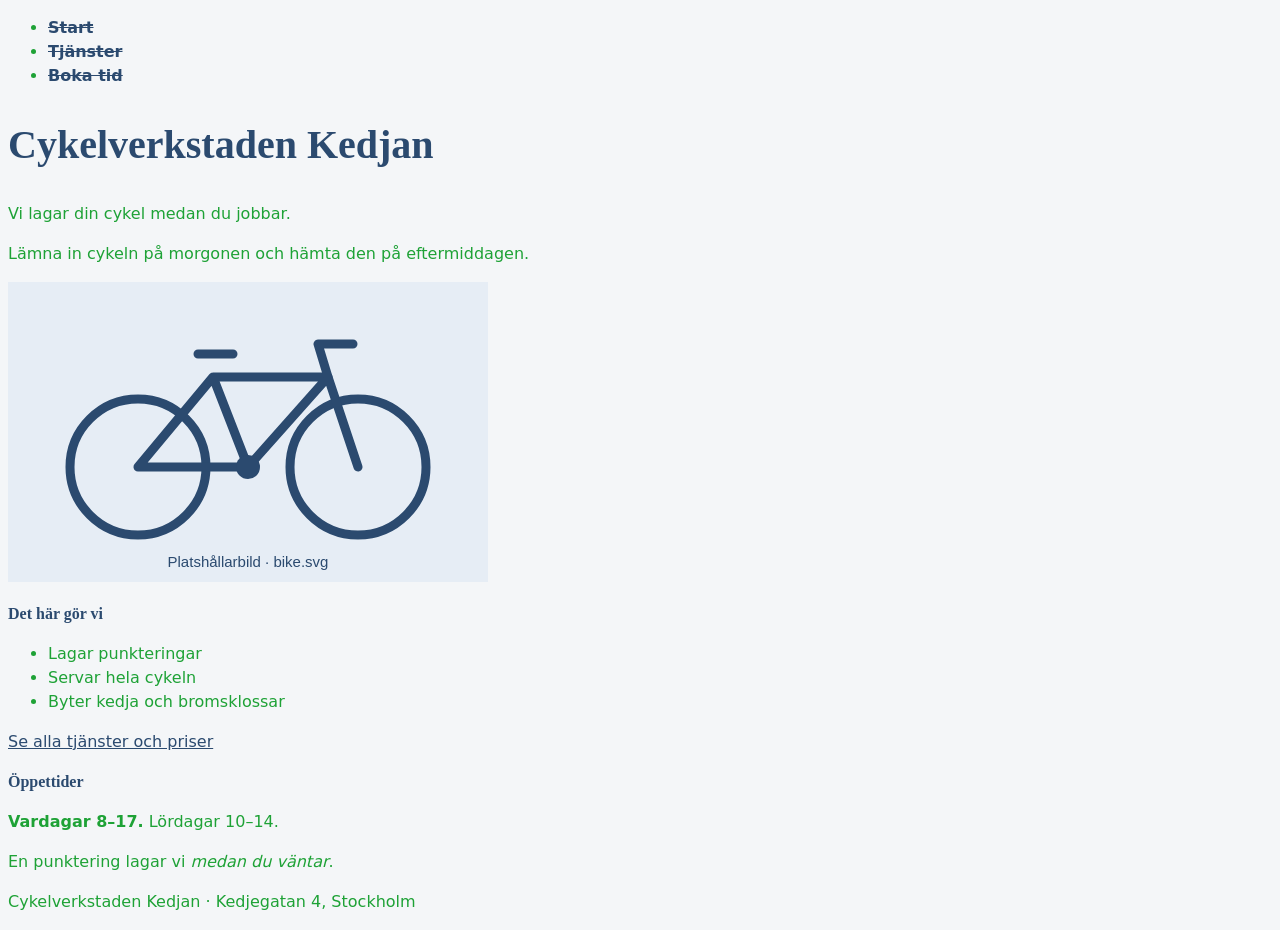
<file: index.html>
<!-- Kommentar -->

<!doctype html>
<html lang="sv">
  <head>
    <meta charset="utf-8" />
    <title>Cykelverkstaden 123 Kedjan</title>
    <link rel="stylesheet" href="style.css" />
  </head>
  <body>
    <header>
      <nav>
        <ul>
          <li><a href="index.html">Start</a></li>
          <li><a href="services.html">Tjänster</a></li>
          <li><a href="booking.html">Boka tid</a></li>
        </ul>
      </nav>
    </header>
    <main>
      <h1>Cykelverkstaden Kedjan</h1>
      <p>Vi lagar din cykel medan du jobbar.</p>
      <p>Lämna in cykeln på morgonen och hämta den på eftermiddagen.</p>
      <img src="images/bike.svg" alt="En cykel som väntar på service" />
      <section>
        <h2>Det här gör vi</h2>
        <ul>
          <li>Lagar punkteringar</li>
          <li>Servar hela cykeln</li>
          <li>Byter kedja och bromsklossar</li>
        </ul>
        <p><a href="services.html">Se alla tjänster och priser</a></p>
      </section>
      <section>
        <h2>Öppettider</h2>
        <p><strong>Vardagar 8–17.</strong> Lördagar 10–14.</p>
        <p>En punktering lagar vi <em>medan du väntar</em>.</p>
      </section>
    </main>
    <footer>
      <p>Cykelverkstaden Kedjan · Kedjegatan 4, Stockholm</p>
    </footer>
  </body>
</html>
</file>
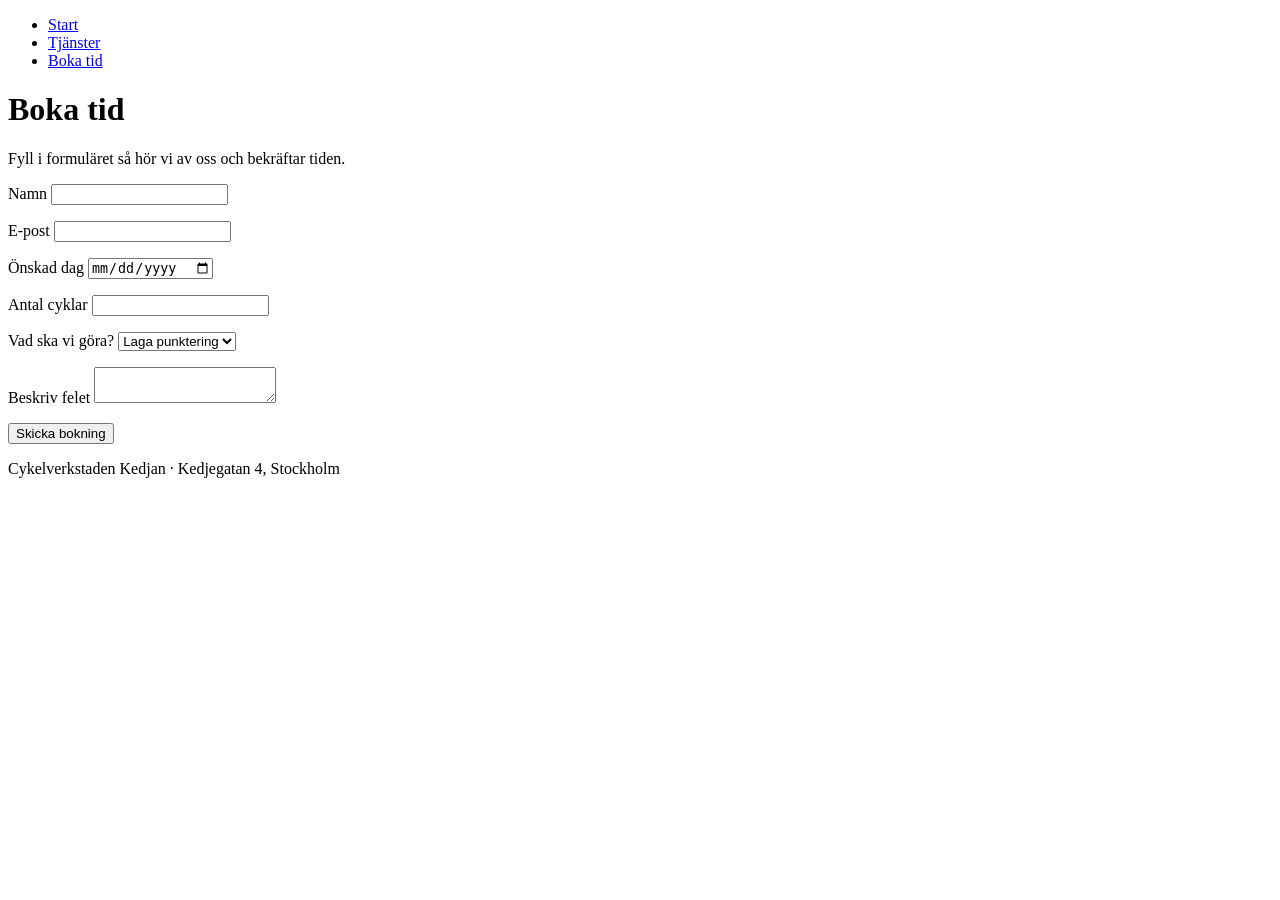
<file: booking.html>
<!doctype html>
<html lang="sv">
  <head>
    <meta charset="utf-8" />
    <title>Boka tid – Kedjan</title>
  </head>
  <body>
    <header>
      <nav>
        <ul>
          <li><a href="index.html">Start</a></li>
          <li><a href="services.html">Tjänster</a></li>
          <li><a href="booking.html">Boka tid</a></li>
        </ul>
      </nav>
    </header>
    <main>
      <h1>Boka tid</h1>
      <p>Fyll i formuläret så hör vi av oss och bekräftar tiden.</p>
      <form>
        <p>
          <label for="name">Namn</label>
          <input type="text" id="name" required />
        </p>
        <p>
          <label for="email">E-post</label>
          <input type="email" id="email" required />
        </p>
        <p>
          <label for="date">Önskad dag</label>
          <input type="date" id="date" required />
        </p>
        <p>
          <label for="count">Antal cyklar</label>
          <input type="number" id="count" />
        </p>
        <p>
          <label for="service">Vad ska vi göra?</label>
          <select id="service">
            <option>Laga punktering</option>
            <option>Service</option>
            <option>Byta kedja</option>
            <option>Något annat</option>
          </select>
        </p>
        <p>
          <label for="description">Beskriv felet</label>
          <textarea id="description"></textarea>
        </p>
        <button>Skicka bokning</button>
      </form>
    </main>
    <footer>
      <p>Cykelverkstaden Kedjan · Kedjegatan 4, Stockholm</p>
    </footer>
  </body>
</html>
</file>
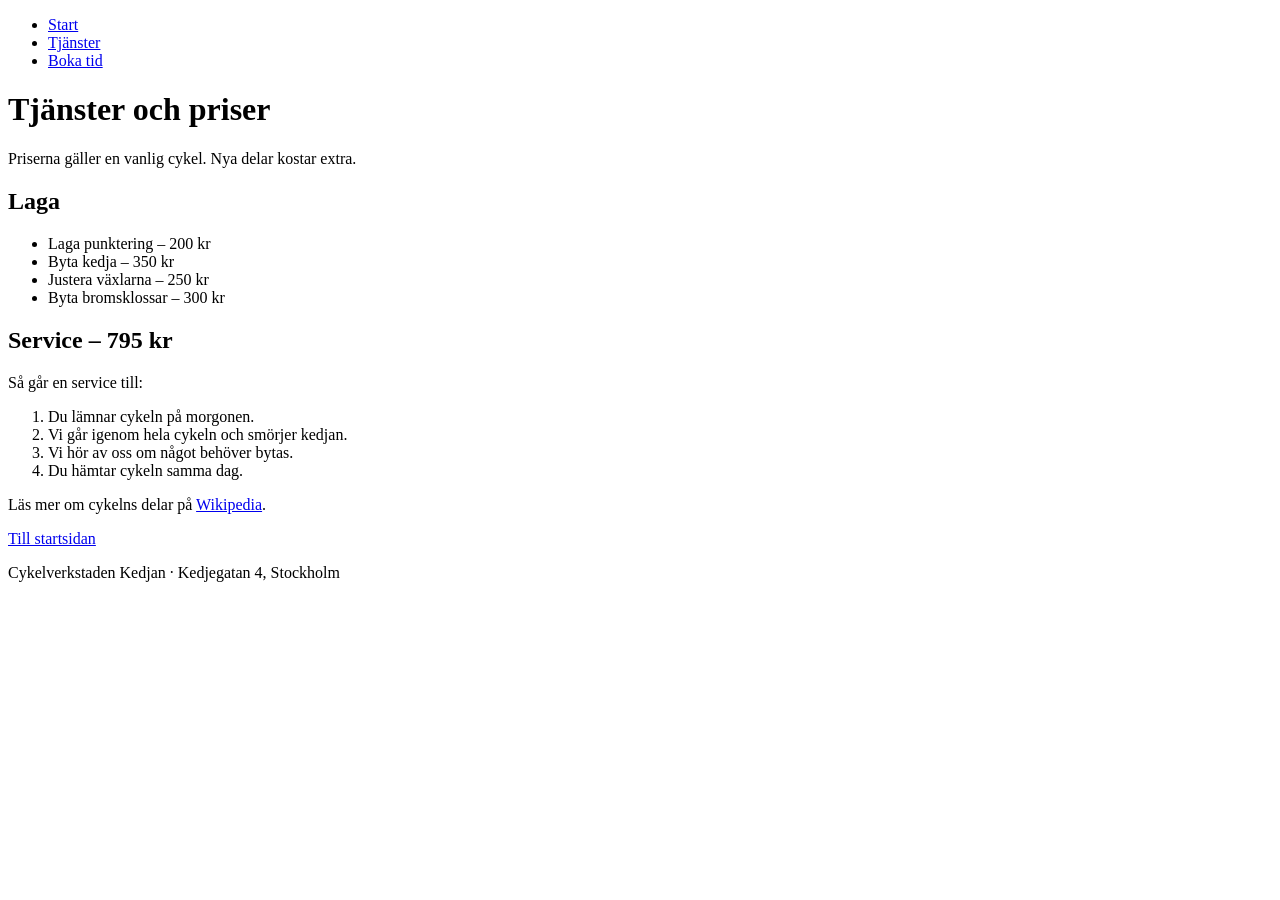
<file: services.html>
<!doctype html>
<html lang="sv">
  <head>
    <meta charset="utf-8" />
    <title>Tjänster och priser – Kedjan</title>
  </head>
  <body>
    <header>
      <nav>
        <ul>
          <li><a href="index.html">Start</a></li>
          <li><a href="services.html">Tjänster</a></li>
          <li><a href="booking.html">Boka tid</a></li>
        </ul>
      </nav>
    </header>
    <main>
      <h1>Tjänster och priser</h1>
      <p>Priserna gäller en vanlig cykel. Nya delar kostar extra.</p>
      <section>
        <h2>Laga</h2>
        <ul>
          <li>Laga punktering – 200 kr</li>
          <li>Byta kedja – 350 kr</li>
          <li>Justera växlarna – 250 kr</li>
          <li>Byta bromsklossar – 300 kr</li>
        </ul>
      </section>
      <section>
        <h2>Service – 795 kr</h2>
        <p>Så går en service till:</p>
        <ol>
          <li>Du lämnar cykeln på morgonen.</li>
          <li>Vi går igenom hela cykeln och smörjer kedjan.</li>
          <li>Vi hör av oss om något behöver bytas.</li>
          <li>Du hämtar cykeln samma dag.</li>
        </ol>
      </section>
      <p>
        Läs mer om cykelns delar på
        <a href="https://sv.wikipedia.org/wiki/Cykel">Wikipedia</a>.
      </p>
      <p><a href="index.html">Till startsidan</a></p>
    </main>
    <footer>
      <p>Cykelverkstaden Kedjan · Kedjegatan 4, Stockholm</p>
    </footer>
  </body>
</html>
</file>
<file: style.css>
/*

Kedjans färger

text        #1ea236
bakgrund    #f4f6f8
blå         #2b4a6f
gul         #f2b705
vit         #ffffff
ram         #d5dce4

snake-case      background-color
camelCase       backgroundColor

*/

body {
  background-color: #f4f6f8;
  color: #1ea236;
  font-family: system-ui, Helvetica, Arial, sans-serif;
  line-height: 1.5;
}

h1,
h2 {
  font-family: Georgia, serif;
  color: #2b4a6f;
  font-size: 1rem;
}

h1 {
  font-size: 2.5rem;
}

a {
  color: #2b4a6f;
}

a:hover {
  background-color: #f2b705;
}

nav a {
  font-weight: bold;
  text-decoration: line-through;
}
</file>
